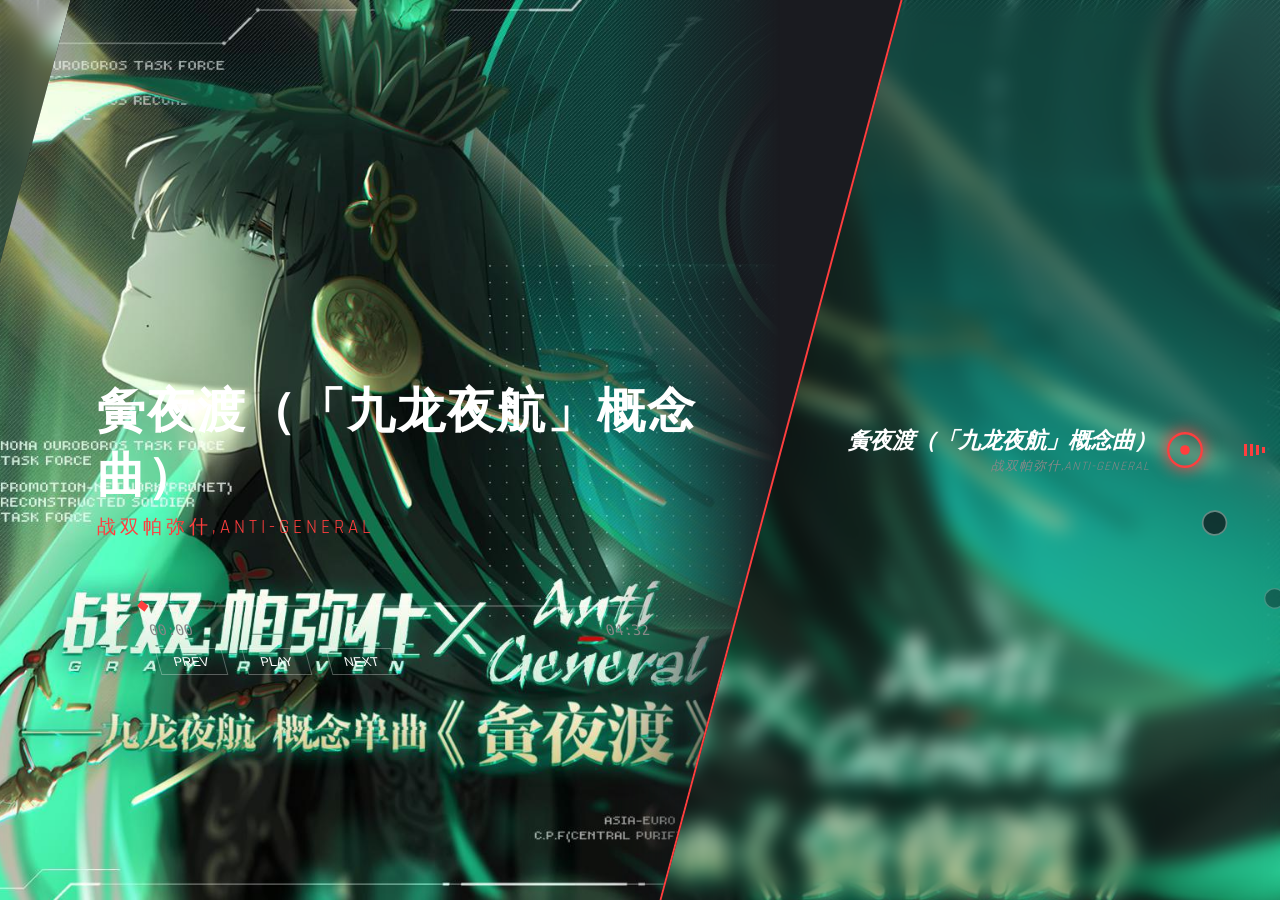
<file: 音乐播放功能/Music.html>
<!DOCTYPE html>
<html lang="zh-CN">
<head>
    <meta charset="UTF-8">
    <meta name="viewport" content="width=device-width, initial-scale=1.0">
    <title>Sci-Fi Music Player UI</title>
    <link href="https://fonts.googleapis.com/css2?family=Rajdhani:wght@400;600;700&display=swap" rel="stylesheet">
    <style>
:root {
    --bg-color: #0f1014; --accent-color: #ff3e3e; --text-main: #ffffff;
    --text-sub: #888888; --line-color: #333333; --skew-deg: -15deg; --sidebar-width: 250px;
}
*
{ margin: 0; padding: 0; box-sizing: border-box; }
body {
    background-color: var(--bg-color); color: var(--text-main); font-family: 'Rajdhani', sans-serif;
    overflow: hidden; height: 100vh; width: 100vw; display: flex;
    background-image: linear-gradient(rgba(255, 255, 255, 0.03) 1px, transparent 1px), linear-gradient(90deg, rgba(255, 255, 255, 0.03) 1px, transparent 1px);
    background-size: 50px 50px;
}

/* 左侧侧边栏 (隐藏/滑出) */
.sidebar {
    position: fixed; top: 0; left: 0; width: var(--sidebar-width); height: 100vh;
    padding: 40px 20px; display: flex; flex-direction: column; gap: 20px; z-index: 100;
    background: linear-gradient(90deg, var(--bg-color) 0%, rgba(15,16,20,0.8) 100%);
    border-right: 1px solid var(--line-color);
    transform: translateX(calc(var(--sidebar-width) * -1));
    transition: transform 0.3s ease-out;
}
.sidebar.open { transform: translateX(0); }
.menu-item {
    color: var(--text-sub); text-transform: uppercase; font-weight: 600; cursor: pointer;
    padding: 10px; transition: 0.3s; display: flex; align-items: center; border-left: 3px solid transparent;
}
.menu-item:hover { color: var(--text-main); }
.menu-item.active {
    color: var(--accent-color); border-left: 3px solid var(--accent-color); padding-left: 15px;
    text-shadow: 0 0 8px rgba(255, 62, 62, 0.5);
}

/* 主体内容 */
.main-container { flex: 1; position: relative; display: flex; align-items: center; justify-content: center; }
.hero-section {
    position: absolute; left: -50px; width: 65%; height: 100%; background: #1a1b20;
    transform: skewX(var(--skew-deg)); overflow: hidden; border-right: 2px solid var(--accent-color); z-index: 1;
}

/* --- 核心修改 1: 封面适配优化 --- */
.hero-img {
    width: 100%; /* 修正宽度，使其适应 .hero-section */
    height: 100%;
    object-fit: cover;
    /* 修正斜切/位移以保持图片比例和覆盖 */
    transform: skewX(15deg) translateX(0);
    opacity: 1; /* 提高不透明度，让图片更清晰 */
    background: center/cover no-repeat;
    /* 降低遮罩透明度，露出更多图片 */
    mask-image: linear-gradient(to right, black 80%, transparent 100%);
    -webkit-mask-image: linear-gradient(to right, black 80%, transparent 100%);
    transition: background-image 0.5s ease, opacity 0.3s;
    position: relative;
}
/* 封面模式下，图片完全可见 */
.lyrics-display:not(.active) + .hero-img { opacity: 1; }

/* 歌词显示区域 */
.lyrics-display {
    position: absolute; bottom: 50%; left: 150px; width: 500px; height: 300px;
    transform: skewX(15deg) translateY(50%); z-index: 3; overflow-y: scroll; padding-right: 20px;
    line-height: 1.8; opacity: 0; transition: opacity 0.5s ease;
    scrollbar-width: none; -ms-overflow-style: none;
    
    /* --- 核心修改 2: 歌词模式背景与文字样式 --- */
    background-color: rgba(15, 16, 20, 0.9); /* 半透明背景，保证歌词可读性 */
    border: 1px solid var(--accent-color);
    box-shadow: 0 0 20px rgba(255, 62, 62, 0.4);
}
.lyrics-display.active { opacity: 1; }
.lyrics-display p {
    margin: 15px 0; font-size: 1.2rem; color: var(--text-sub);
    transition: color 0.3s ease, font-size 0.3s ease;
}
.lyrics-display p.highlight {
    color: var(--text-main); font-size: 1.5rem; text-shadow: 0 0 10px rgba(255, 255, 255, 0.5);
}

/* 隐藏封面上的文字信息，改为在歌词/封面模式下保持显示在下方 */
.hero-info {
    position: absolute; bottom: 100px; left: 150px; transform: skewX(15deg); z-index: 5;
    color: var(--text-main);
}
.hero-title { font-size: 3rem; font-weight: 700; letter-spacing: 2px; margin-bottom: 5px; }
.hero-subtitle { font-size: 1.2rem; color: var(--accent-color); text-transform: uppercase; letter-spacing: 4px; }


/* 播放器控制条 (位置不变，保持在信息下方) */
.player-controls {
    position: absolute; bottom: 25%; left: 150px; width: 500px; transform: skewX(15deg); z-index: 5;
}

/* 播放列表 (保持不变) */
.playlist-container {
    position: absolute; right: 0; top: 0; width: 40%; height: 100%; z-index: 5; overflow: hidden; pointer-events: none;
}
/* ... 播放列表其余样式保持不变 ... */
.track-item {
    position: absolute; right: 0; top: 50%; width: 100%; display: flex; align-items: center; justify-content: flex-end;
    padding-right: 60px; cursor: pointer; transition: all 0.4s cubic-bezier(0.25, 0.46, 0.45, 0.94);
    pointer-events: auto; transform-origin: center right;
}
.track-item.active .node {
    border-color: var(--accent-color); background: rgba(255, 62, 62, 0.1); box-shadow: 0 0 15px var(--accent-color);
    transform: scale(1.2);
}
.visualizer {
    position: absolute; right: 15px; display: flex; gap: 3px; height: 20px; align-items: center; opacity: 0; transition: 0.3s;
}
.track-item.active .visualizer { opacity: 1; }
@keyframes bounce { 0%, 100% { height: 2px; } 50% { height: 15px; } }




        /* 播放器控制条 */
        .player-controls {
            position: absolute;
            bottom: 25%;
            left: 150px;
            width: 500px;
            transform: skewX(15deg);
            z-index: 5;
        }
        .progress-container {
            width: 100%;
            height: 2px;
            background: rgba(255,255,255,0.2);
            margin: 15px 0;
            position: relative;
            cursor: pointer;
        }
        .progress-bar {
            height: 100%;
            width: 0%;
            background: var(--text-main);
            position: relative;
            box-shadow: 0 0 10px rgba(255,255,255,0.8);
        }
        .progress-bar::after {
            content: '';
            position: absolute;
            right: -4px;
            top: -3px;
            width: 8px;
            height: 8px;
            background: var(--accent-color);
            transform: rotate(45deg);
        }
        .time-display {
            display: flex;
            justify-content: space-between;
            font-size: 0.9rem;
            font-family: monospace;
            color: var(--text-sub);
        }
        .control-btns {
            display: flex;
            gap: 20px;
            margin-top: 10px;
        }
        .btn {
            background: transparent;
            border: 1px solid rgba(255,255,255,0.3);
            color: white;
            padding: 5px 15px;
            cursor: pointer;
            text-transform: uppercase;
            font-size: 0.8rem;
            transition: 0.2s;
        }
        .btn:hover { background: var(--accent-color); border-color: var(--accent-color); color: black; }

        /* 右侧播放列表 (弧形) */
        .playlist-container {
            position: absolute;
            right: 0;
            top: 0;
            width: 40%;
            height: 100%;
            z-index: 5;
            overflow: hidden;
            pointer-events: none;
        }
        .track-item {
            position: absolute;
            right: 0;
            top: 50%;
            width: 100%;
            display: flex;
            align-items: center;
            justify-content: flex-end;
            padding-right: 60px;
            cursor: pointer;
            transition: all 0.4s cubic-bezier(0.25, 0.46, 0.45, 0.94);
            pointer-events: auto;
            transform-origin: center right;
        }
        .node {
            width: 30px;
            height: 30px;
            border: 2px solid var(--text-sub);
            border-radius: 50%;
            flex-shrink: 0;
            margin-right: 20px;
            position: relative;
            background: var(--bg-color);
            transition: 0.3s;
            display: flex;
            align-items: center;
            justify-content: center;
        }
        .track-item.active .node {
            border-color: var(--accent-color);
            background: rgba(255, 62, 62, 0.1);
            box-shadow: 0 0 15px var(--accent-color);
            transform: scale(1.2);
        }
        .track-item.active .node::after {
            content: '';
            width: 8px;
            height: 8px;
            background: var(--accent-color);
            border-radius: 50%;
        }
        .track-details {
            text-align: right;
            margin-right: 15px;
            opacity: 0;
            transition: opacity 0.3s;
            transform: skewX(-15deg);
        }
        .track-item.active .track-details { opacity: 1; }
        .track-details h3 {
            font-size: 1.4rem;
            color: var(--text-main);
            margin-bottom: 2px;
            white-space: nowrap;
        }
        .track-details p {
            font-size: 0.8rem;
            color: var(--text-sub);
            text-transform: uppercase;
            letter-spacing: 1px;
        }
        .visualizer {
            position: absolute;
            right: 15px;
            display: flex;
            gap: 3px;
            height: 20px;
            align-items: center;
            opacity: 0;
            transition: 0.3s;
        }
        .track-item.active .visualizer { opacity: 1; }
        .bar { width: 3px; background: var(--accent-color); animation: bounce 0.8s infinite ease-in-out; }
        @keyframes bounce { 0%, 100% { height: 2px; } 50% { height: 15px; } }
    </style>
</head>
<body>

    <!-- 使用通用背景音乐脚本 -->
    <script src="../通用脚本/background-music.js"></script>

    <div class="sidebar" id="sidebar">
        <div class="header-deco" style="transform: none; position: relative; top: 0; margin-bottom: 50px;">
            <h1>PUNISHING</h1>
            <span>GRAY RAVEN MUSIC</span>
        </div>
        <div class="menu-item active" id="btn-cover"><span style="font-size: 1.5rem;"> 封面</span></div>
        <div class="menu-item" id="btn-back"><span style="font-size: 1.5rem;">返回</span></div>
    </div>
    
    <div class="main-container">

        <div class="hero-section">
            <div class="hero-img" id="hero-img"></div>

            <div class="hero-info" style="transform: skewX(15deg); position: absolute; bottom: 40%; left: 150px; z-index: 2;">
                <h2 class="hero-title" id="current-title">Loading...</h2>
                <p class="hero-subtitle" id="current-artist"></p>
            </div>
        </div>

        <div class="player-controls">
            <div class="progress-container" id="progress-container">
                <div class="progress-bar" id="progress-bar"></div>
            </div>
            <div class="time-display">
                <span id="current-time">00:00</span>
                <span id="duration">00:00</span>
            </div>
            <div class="control-btns">
                <button class="btn" id="prev-btn">Prev</button>
                <button class="btn" id="play-btn">PLAY</button>
                <button class="btn" id="next-btn">Next</button>
            </div>
        </div>
        
        <div class="playlist-container" id="playlist"></div>
    </div>

<script>
// 歌曲数据 (请确保路径和LRC文件存在)
const tracks = [
    { title: "夤夜渡（「九龙夜航」概念曲）", artist: "战双帕弥什,Anti-General", duration: "04:32", src: "素材/音频/战双帕弥什,Anti-General - 夤夜渡（「九龙夜航」概念曲）.m4a", cover: "素材/歌曲封面/战双帕弥什,Anti-General - 夤夜渡（「九龙夜航」概念曲）.jpg" },
    { title: "鸣响", artist: "战双帕弥什,Vanguard Sound,Kinoko蘑菇", duration: "03:45", src: "素材/音频/战双帕弥什,Vanguard Sound,Kinoko蘑菇 - 鸣响.m4a", cover: "素材/歌曲封面/战双帕弥什,Vanguard Sound,Kinoko蘑菇 - 鸣响.jpg" },
    { title: "I Always Do", artist: "战双帕弥什,九渊,DALCEXY", duration: "03:30", src: "素材/音频/战双帕弥什,九渊,DALCEXY - I Always Do.m4a", cover: "素材/歌曲封面/战双帕弥什,九渊,DALCEXY - I Always Do.jpg" },
    { title: "Hikari", artist: "战双帕弥什,GhostFinal,Vanguard Sound", duration: "03:52", src: "素材/音频/战双帕弥什,GhostFinal,Vanguard Sound - Hikari.m4a", cover: "素材/歌曲封面/战双帕弥什,GhostFinal,Vanguard Sound - Hikari.jpg" },
    { title: "她的梦", artist: "战双帕弥什,Sawako碎花", duration: "03:18", src: "素材/音频/战双帕弥什,Sawako碎花 - 她的梦.m4a", cover: "素材/歌曲封面/战双帕弥什,Sawako碎花 - 她的梦.jpeg" },
    { title: "Under Dimension", artist: "战双帕弥什,Kinoko蘑菇", duration: "03:48", src: "素材/音频/战双帕弥什,Kinoko蘑菇 - Under Dimension.m4a", cover: "素材/歌曲封面/战双帕弥什,Kinoko蘑菇 - Under Dimension.jpg" },
    { title: "寻找四叶草的阿呆蛙", artist: "战双帕弥什,Sawako碎花", duration: "02:55", src: "素材/音频/战双帕弥什,Sawako碎花 - 寻找四叶草的阿呆蛙.m4a", cover: "素材/歌曲封面/战双帕弥什,Sawako碎花 - 寻找四叶草的阿呆蛙.jpg" },
    { title: "LAMIA-part3", artist: "战双帕弥什,Vanguard Sound", duration: "03:12", src: "素材/音频/战双帕弥什,Vanguard Sound - LAMIA-part3.m4a", cover: "素材/歌曲封面/战双帕弥什,Vanguard Sound - LAMIA-part3.jpg" },
    { title: "夏日之上", artist: "战双帕弥什,熊子,ANK", duration: "03:24", src: "素材/音频/战双帕弥什,熊子,ANK - 夏日之上.m4a", cover: "素材/歌曲封面/战双帕弥什,熊子,ANK - 夏日之上.jpg" },
    { title: "Passion Call（热烈独白）", artist: "战双帕弥什,花玲", duration: "03:15", src: "素材/音频/战双帕弥什,花玲 - Passion Call（热烈独白）.m4a", cover: "素材/歌曲封面/战双帕弥什,花玲 - Passion Call（热烈独白）.jpg" },
    { title: "Burning Vow 誓焰", artist: "芝麻Mochi", duration: "03:58", src: "素材/音频/芝麻Mochi - Burning Vow 誓焰.m4a", cover: "素材/歌曲封面/芝麻Mochi - Burning Vow 誓焰.jpg" },
    { title: "Elegy Of Fate 遗光颂（剧情曲）", artist: "战双帕弥什,S9ryne", duration: "03:42", src: "素材/音频/战双帕弥什,S9ryne - Elegy Of Fate 遗光颂（剧情曲）.m4a", cover: "素材/歌曲封面/战双帕弥什,S9ryne - Elegy Of Fate 遗光颂（剧情曲）.jpg" }
];

let currentTrackIndex = 0, isPlaying = false, isScrolling = false;

// 使用全局的backgroundMusic实例
let audio;
const playBtn = document.getElementById('play-btn');
const currentTitle = document.getElementById('current-title');
const heroImg = document.getElementById('hero-img');
const sidebar = document.getElementById('sidebar');
const btnCover = document.getElementById('btn-cover');
const btnBack = document.getElementById('btn-back');
const progressContainer = document.getElementById('progress-container');
const progressBar = document.getElementById('progress-bar');
const currentTimeEl = document.getElementById('current-time');
const durationEl = document.getElementById('duration');
const playlistEl = document.getElementById('playlist');
const currentArtist = document.getElementById('current-artist');

// 等待backgroundMusic加载完成
function waitForBackgroundMusic() {
    if (window.backgroundMusic) {
        audio = window.backgroundMusic.audio;
        updateUI();
        initEventListeners();
    } else {
        setTimeout(waitForBackgroundMusic, 100);
    }
}

// 弧形列表计算 (保持不变)
function renderPlaylistPositions() {
    const items = document.querySelectorAll('.track-item');
    const spacing = 80;
    items.forEach((item, index) => {
        const offset = index - currentTrackIndex;
        if (Math.abs(offset) > 6) { item.style.opacity = 0; item.style.pointerEvents = 'none'; return; }
        const translateY = offset * spacing;
        const translateX = Math.pow(offset, 2) * 15;
        const scale = 1 - Math.abs(offset) * 0.15;
        const opacity = 1 - Math.abs(offset) * 0.3;
        const rotate = offset * 5;
        item.style.transform = `translate(${translateX}px, calc(-50% + ${translateY}px)) scale(${Math.max(0, scale)}) rotate(${rotate}deg)`;
        item.style.opacity = Math.max(0, opacity);
        item.style.zIndex = 100 - Math.abs(offset);
        item.classList.toggle('active', index === currentTrackIndex);
        item.style.pointerEvents = index === currentTrackIndex ? 'auto' : 'auto';
    });
}

// 初始化播放列表 DOM (保持不变)
function initPlaylistDOM() {
    playlistEl.innerHTML = '';
    tracks.forEach((track, index) => {
        const item = document.createElement('div');
        item.classList.add('track-item');
        item.dataset.index = index;
        const bars = Array(4).fill(0).map((_, i) => 
            `<div class="bar" style="animation-delay: ${Math.random()}s; height: ${5 + Math.random()*10}px"></div>` 
        ).join('');
        item.innerHTML = `<div class="track-details"><h3>${track.title}</h3><p>${track.artist}</p></div><div class="node"></div><div class="visualizer">${bars}</div>`;
        item.addEventListener('click', () => { if (currentTrackIndex !== index) { loadTrack(index); playTrack(); } });
        playlistEl.appendChild(item);
    });
}

// 更新UI以反映当前音频状态
function updateUI() {
    if (window.backgroundMusic) {
        const state = window.backgroundMusic.getPlaybackState();
        currentTrackIndex = state.currentTrackIndex;
        isPlaying = state.isPlaying;
        
        // 更新播放按钮
        playBtn.innerText = isPlaying ? 'PAUSE' : 'PLAY';
        
        // 更新歌曲信息
        const track = tracks[currentTrackIndex];
        if (track) {
            currentTitle.innerText = track.title;
            currentArtist.innerText = track.artist;
            durationEl.innerText = track.duration;
            
            // **同步背景图片**
            const coverUrl = `url('${track.cover}')`;
            heroImg.style.backgroundImage = coverUrl;
            
            // **网页背景联动**
            document.body.style.backgroundImage = coverUrl;
            document.body.style.backgroundSize = 'cover';
            document.body.style.backgroundPosition = 'center';
            document.body.style.backgroundAttachment = 'fixed';
            document.body.style.backgroundRepeat = 'no-repeat';
            // 添加模糊效果，确保文字可读性
            document.body.style.backdropFilter = 'blur(10px)';
        }
        
        renderPlaylistPositions();
    }
}

// 加载歌曲 (同步封面和背景)
function loadTrack(index) {
    if (window.backgroundMusic) {
        window.backgroundMusic.loadTrack(index);
        updateUI();
    }
}

// 播放/暂停控制
function playTrack() {
    if (window.backgroundMusic) {
        window.backgroundMusic.playTrack();
        updateUI();
    }
}

function pauseTrack() {
    if (window.backgroundMusic) {
        window.backgroundMusic.pauseTrack();
        updateUI();
    }
}

// 初始化事件监听器
function initEventListeners() {
    // 侧边栏功能 (保持不变)
    document.querySelector('body').addEventListener('mousemove', (e) => {
        if (e.clientX < 30) sidebar.classList.add('open');
    });
    sidebar.addEventListener('mouseleave', () => { sidebar.classList.remove('open'); });
    
    // 封面/返回按钮功能 (保持不变)
    btnCover.addEventListener('click', () => { /* 封面功能，保持不变 */ });
    btnBack.addEventListener('click', () => { window.location.href = '../导航/index.html'; });
    
    // 播放控制
    playBtn.addEventListener('click', () => {
        if (window.backgroundMusic) {
            if (isPlaying) {
                window.backgroundMusic.pauseTrack();
            } else {
                window.backgroundMusic.playTrack();
            }
            updateUI();
        }
    });
    
    // 上一首/下一首控制
    document.getElementById('prev-btn').addEventListener('click', () => {
        if (window.backgroundMusic) {
            window.backgroundMusic.prevTrack();
            updateUI();
        }
    });
    
    document.getElementById('next-btn').addEventListener('click', () => {
        if (window.backgroundMusic) {
            window.backgroundMusic.nextTrack();
            updateUI();
        }
    });
    
    // 进度条更新
    audio.addEventListener('timeupdate', (e) => {
        const { duration, currentTime } = e.srcElement;
        progressBar.style.width = `${(currentTime / duration) * 100}%`;
        let min = Math.floor(currentTime / 60);
        let sec = Math.floor(currentTime % 60);
        currentTimeEl.innerText = `0${min}:${sec < 10 ? '0' + sec : sec}`;
    });
    
    // 进度条点击跳转
    progressContainer.addEventListener('click', (e) => {
        if (audio.duration) {
            audio.currentTime = (e.offsetX / progressContainer.clientWidth) * audio.duration;
        }
    });
    
    // 歌曲结束自动播放下一首
    audio.addEventListener('ended', () => {
        if (window.backgroundMusic) {
            window.backgroundMusic.nextTrack();
            updateUI();
        }
    });

    // 鼠标滚轮切换
    playlistEl.addEventListener('wheel', (e) => {
        e.preventDefault();
        if (isScrolling || !window.backgroundMusic) return;
        isScrolling = true;
        
        const direction = e.deltaY > 0 ? 1 : -1;
        window.backgroundMusic.loadTrack(currentTrackIndex + direction);
        updateUI();
        
        setTimeout(() => { isScrolling = false; }, 200);
    });
}

// 页面加载完成后初始化
document.addEventListener('DOMContentLoaded', () => {
    // 初始化播放列表
    initPlaylistDOM();
    
    // 等待backgroundMusic加载完成
    waitForBackgroundMusic();
});

</script>
</body>
</html>
</file>
